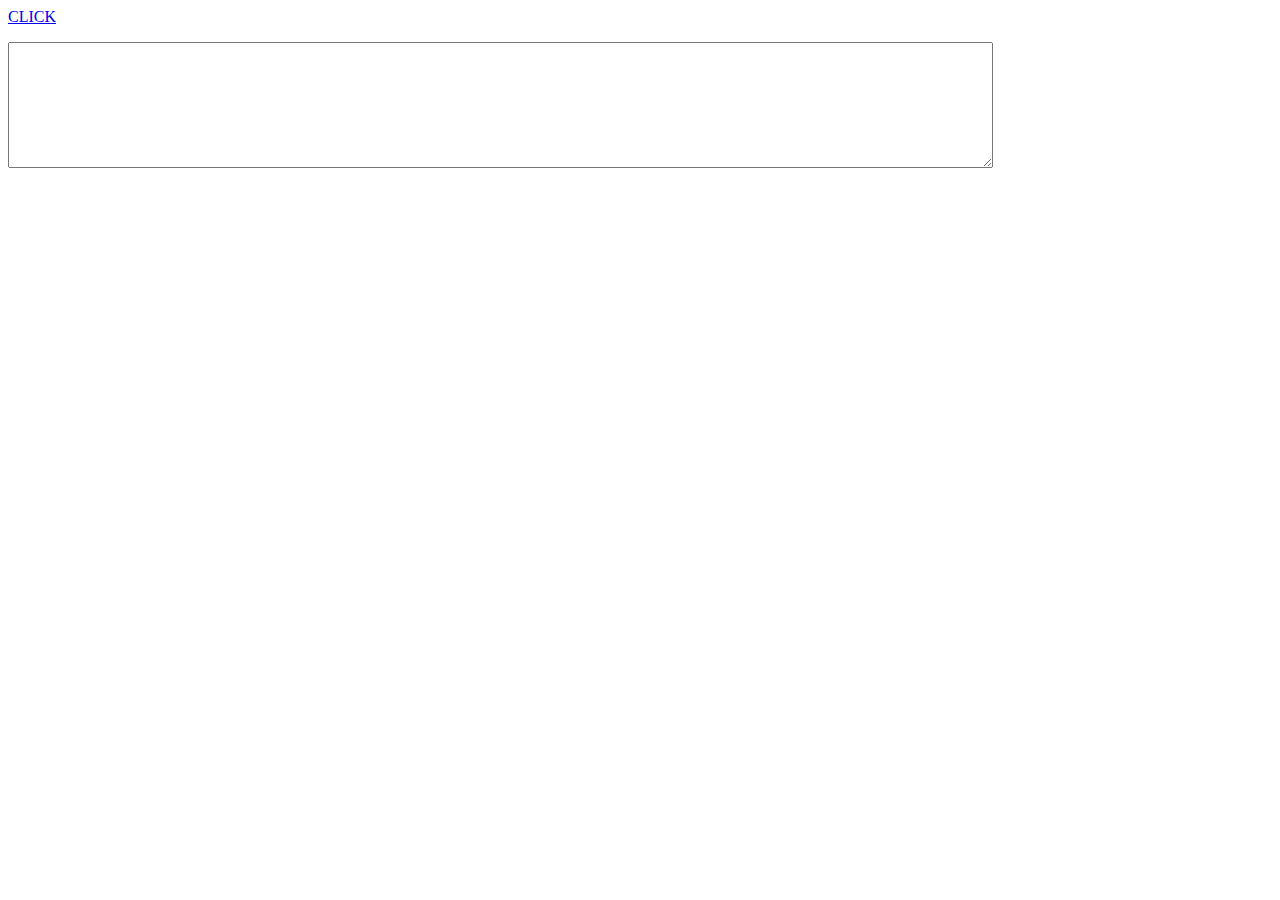
<file: src/main/webapp/demo/ajax-ora/index.html>
<!DOCTYPE html PUBLIC "-//W3C//DTD HTML 4.01 Transitional//EN" "http://www.w3.org/TR/html4/loose.dtd">
<html>
<head>
<meta http-equiv="Content-Type" content="text/html; charset=UTF-8">
<title>ajax DEMO</title> 
<script language="JavaScript">
	var xmlrequest;

    function createXMLHttpRequest(){
		if(window.XMLHttpRequest){
			xmlrequest = new XMLHttpRequest();
		}else if (window.ActiveXObject)	{
			try	{
				xmlrequest = new ActiveXObject("Msxml2.XMLHTTP");
			}catch (e){
				try	{
					xmlrequest = new ActiveXObject("Microsoft.XMLHTTP");
				}catch (e){
					
				}
			}
		}
	}

	function change(){
		createXMLHttpRequest(); 
		var uri = "s.json";
		xmlrequest.open("POST", uri, true); 
		xmlrequest.onreadystatechange = processResponse;
		xmlrequest.send(null);
	}

    function processResponse(){
		if(xmlrequest.readyState == 4){
			if(xmlrequest.status == 200){
				var rt = xmlrequest.responseText;
				document.getElementById("tx").value=rt;
			}else{
			}
		}else{
		}
    }
</script>
</head>
<body>
	<a href="#" onclick="javascript:change()">CLICK</a>
	<p>
	<textarea rows="8" cols="120" id="tx"></textarea>
</body>
</html>
</file>
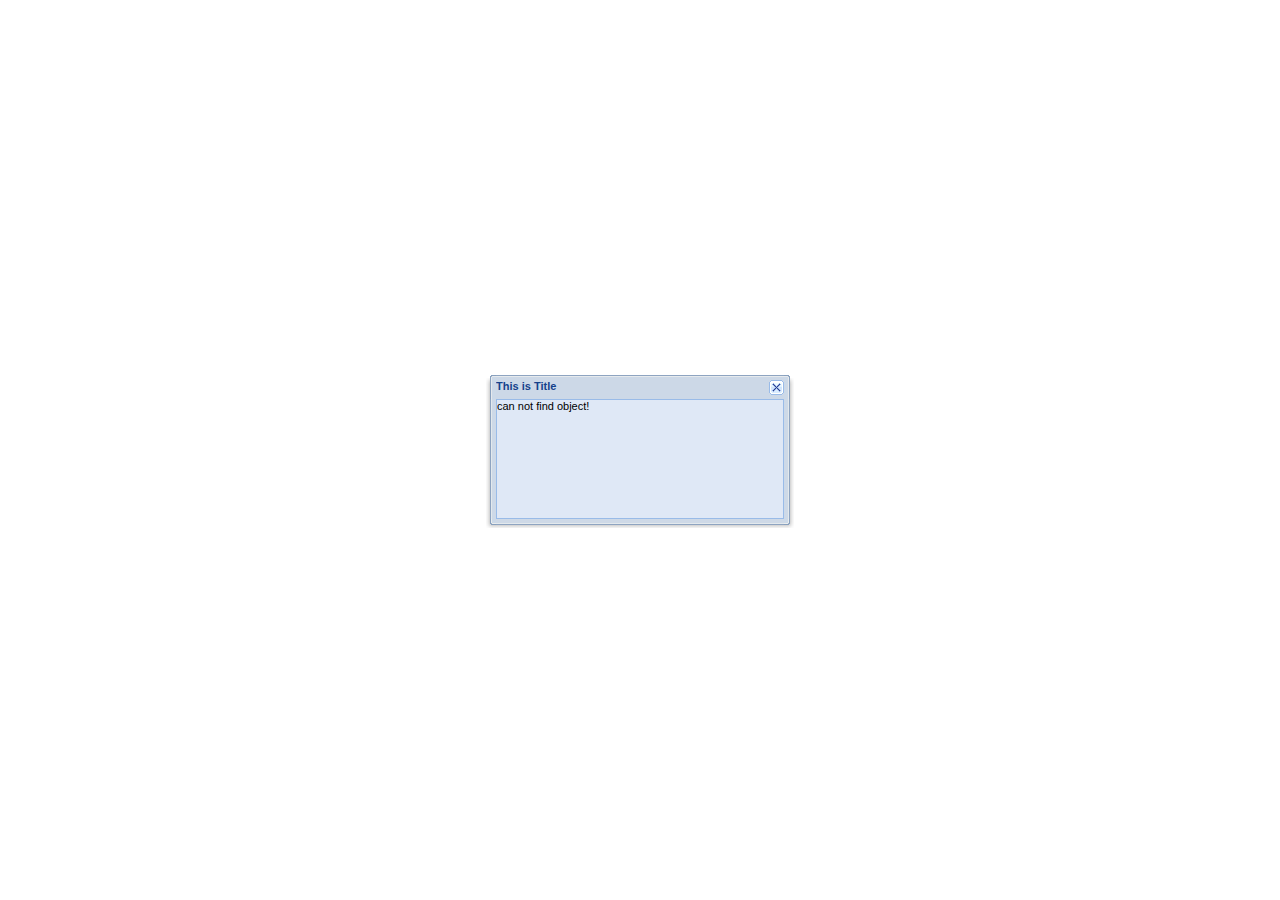
<file: src/main/webapp/demo/class/index.html>
<!DOCTYPE html PUBLIC "-//W3C//DTD HTML 4.01 Transitional//EN" "http://www.w3.org/TR/html4/loose.dtd">
<html>
<head>
<meta http-equiv="Content-Type" content="text/html; charset=UTF-8">
<link rel="stylesheet" type="text/css" href="../ExtJS/resources/css/ext-all.css" />
<script type="text/javascript" src="../ExtJS/adapter/ext/ext-base.js"></script>
<script type="text/javascript" src="../ExtJS/ext-all.js"></script>
<script type="text/javascript" src="class.js"></script>
<script type="text/javascript">

Ext.onReady(function(){
	var w = new MyWindow({
		title:'This is Title',
		html:'can not find object!',
		width:300,
		height:150
	});
	w.show();
});

</script>
<title>Insert title here</title>
</head>
<body>
	
</body>
</html>
</file>
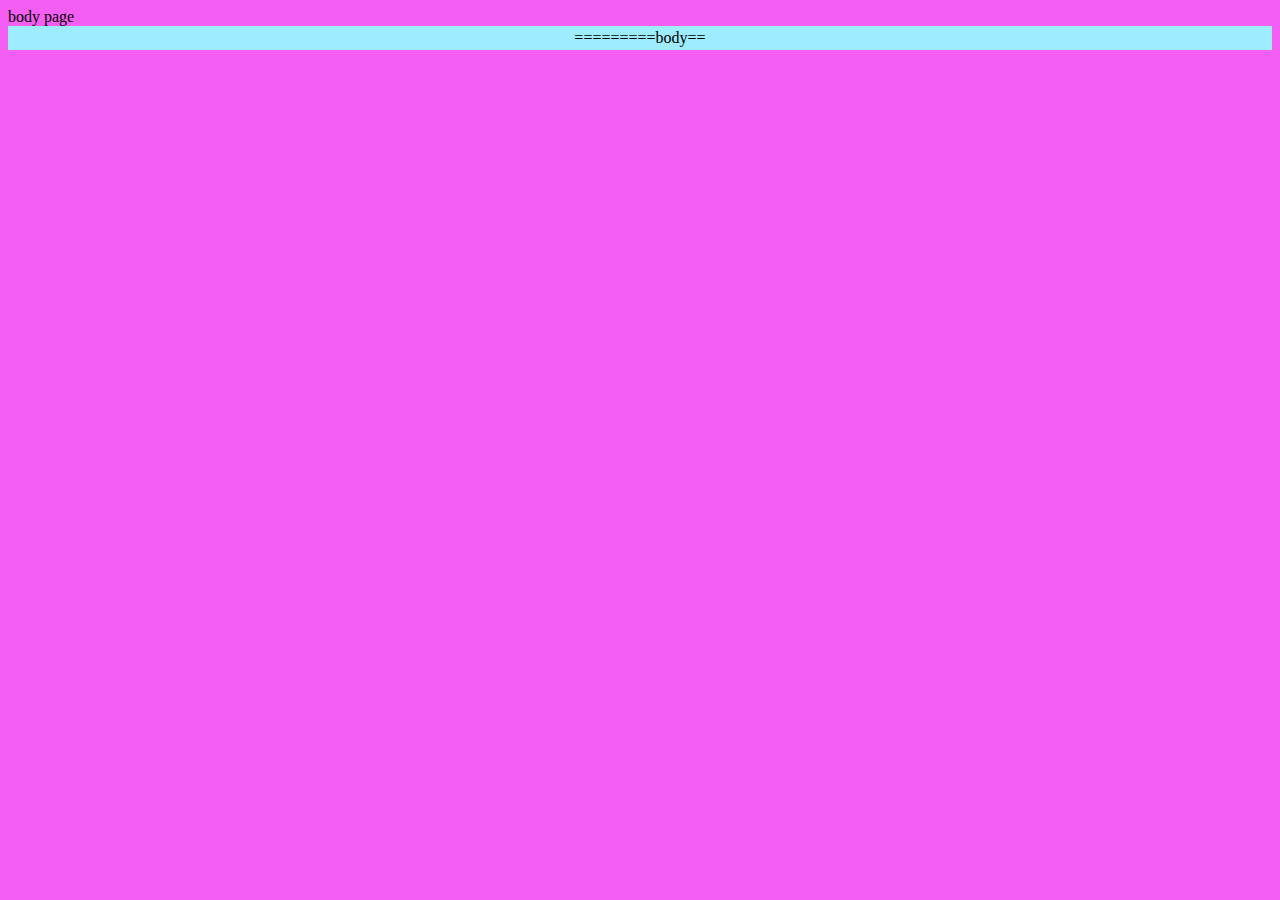
<file: src/main/webapp/demo/jsp/include/body.html>
<meta http-equiv="Content-Type" content="text/html; charset=gb2312">

<html>
<body bgcolor=f45ef2>
body  page
<br>
<table height=20 width=100% bgcolor=9eecff>
<tr><td align=center>=========body==</td></tr>

</table>
</body>
</html>
</file>
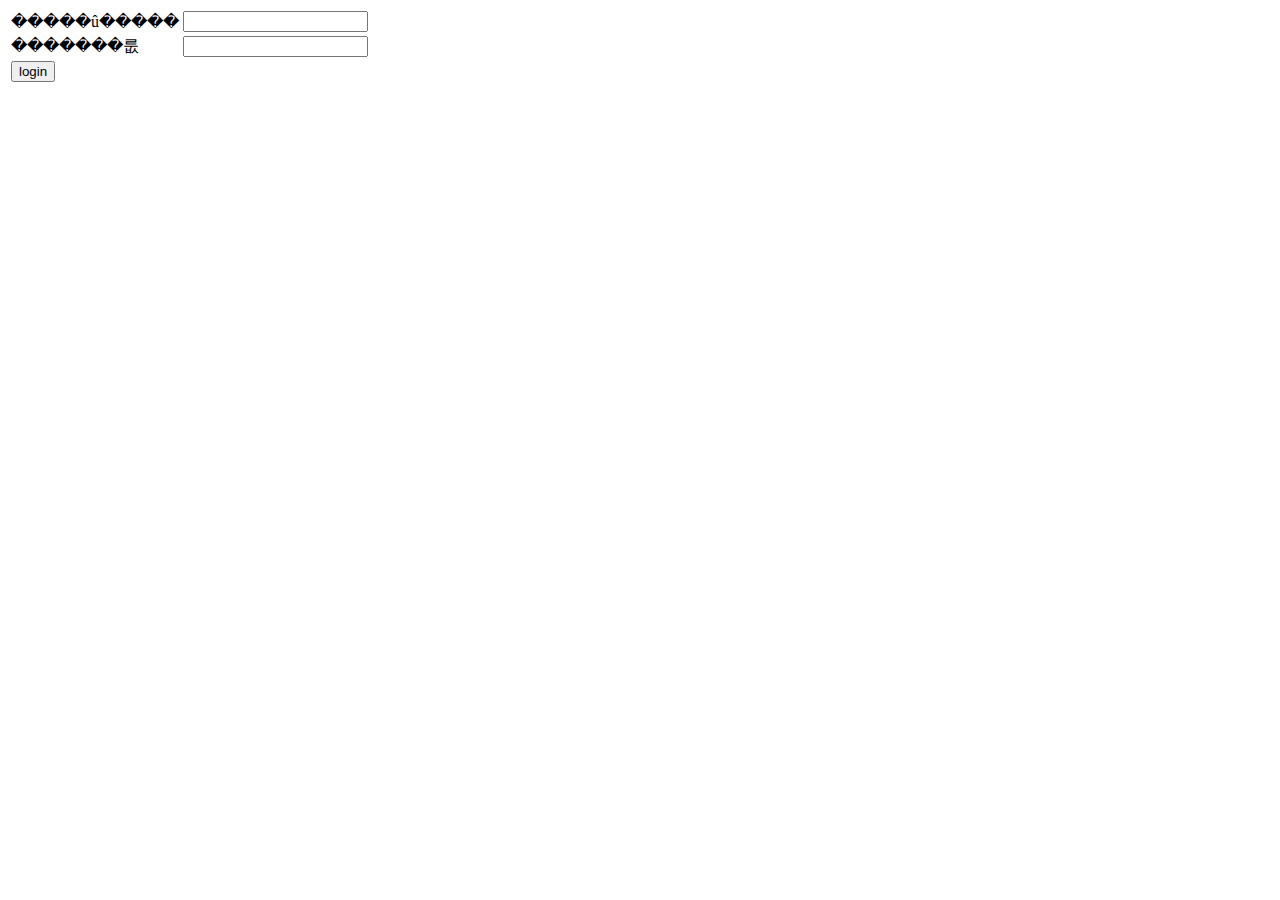
<file: src/main/webapp/demo/jsp/login/login.html>
<html>
<body>
<form method=post action=login.jsp>
<table>
<tr><td>�����û�����</td>
<td><input type=text name=name></td>
</tr>
<tr><td>�������룺</td>
<td><input type=password name=password></td>
</tr>
<tr colspan=2><td><input type=submit value=login></td></tr>
</table>
</body>
</html>
</file>
